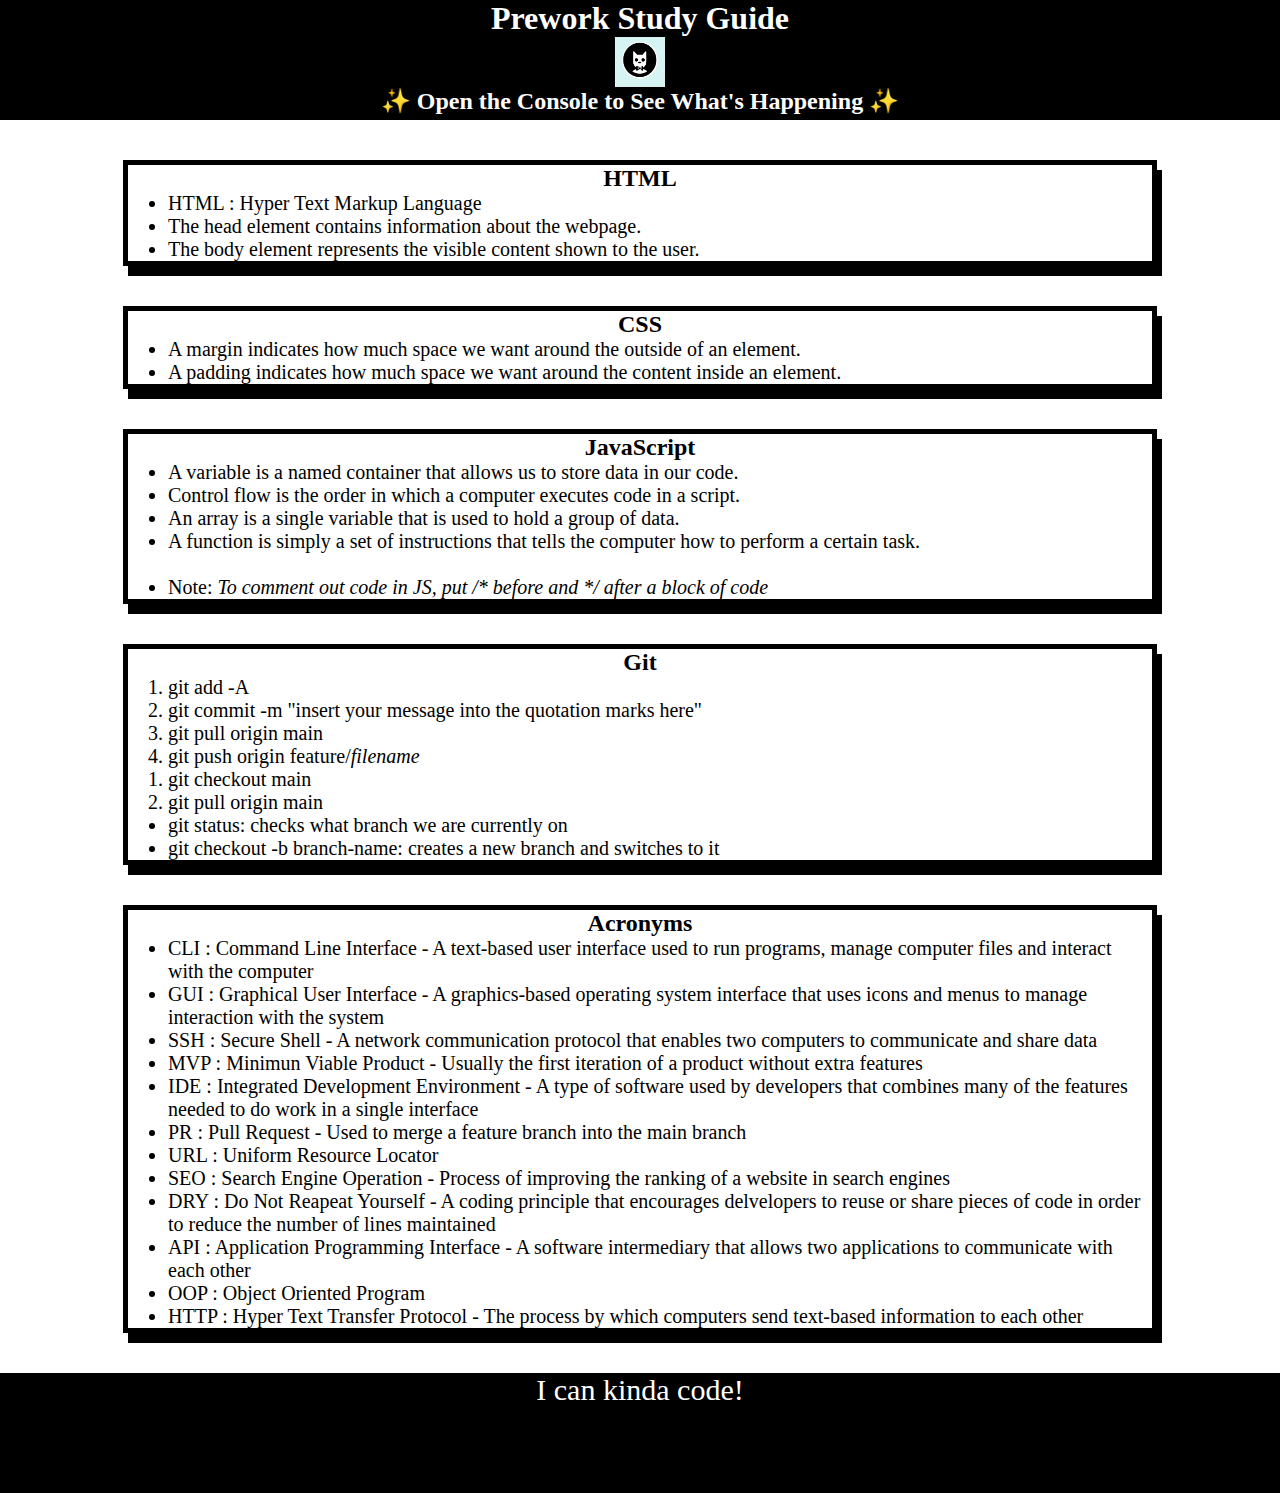
<file: index.html>
<!DOCTYPE html>
<html lang="en">
  <head>
    <meta charset="UTF-8" />
    <meta http-equiv="X-UA-Compatible" content="IE=edge" />
    <meta name="viewport" content="width=device-width, initial-scale=1.0" />
    <link rel="stylesheet" href="./assets/style.css">
    <title>Prework Study Guide</title>
  </head>

  <body>
    <header id="top">
      <h1>Prework Study Guide</h1>
      <img src="./assets/bowtie-cat.png" alt="Profile image of cat wearing a bow tie." />
      <h2>✨ Open the Console to See What's Happening ✨</h2>
    </header>
    
    <main>
      <section class="card" id="html-section">
        <h2>HTML</h2>
        <ul>
          <li>HTML : Hyper Text Markup Language</li>
          <li>The head element contains information about the webpage.</li>
          <li>The body element represents the visible content shown to the user.</li>
    
        </ul>
      </section>
   
      <section class="card" id="css-section">
        <h2>CSS</h2>
        <ul>
          <li>A margin indicates how much space we want around the outside of an element.</li>
          <li>A padding indicates how much space we want around the content inside an element.</li>
        </ul>
      </section>
   
      <section class="card" id="javascript-section">
        <h2>JavaScript</h2>
        <ul>
          <li>A variable is a named container that allows us to store data in our code.</li>
          <li>Control flow is the order in which a computer executes code in a script.</li>
          <li>An array is a single variable that is used to hold a group of data.</li>
          <li>A function is simply a set of instructions that tells the computer how to perform a certain task.</li>
          <br />
          <li>Note: <i>To comment out code in JS, put /* before and */ after a block of code</i></li>
        </ul>
      </section>
   
      <section class="card" id="git-section">
        <h2>Git</h2>

        <!-- Git Flow steps to add, commit, and push work to a feature branch -->
        <ol>
          <li>git add -A</li>
          <li>git commit -m "insert your message into the quotation marks here"</li>
          <li>git pull origin main</li>
          <li>git push origin feature/<i>filename</i></li>
        </ol>

      <!-- To finish Git Flow and merge into the main branch -->

        <ol>
            <li>git checkout main</li>
            <li>git pull origin main</li>
        </ol>

        <ul>
          <li>git status: checks what branch we are currently on</li>
          <li>git checkout -b branch-name: creates a new branch and switches to it</li>
        </ul>
      </section>

      <section class="card" id="miscellaneous-section">
        <h2>Acronyms</h2>
        <ul>
          <li>CLI : Command Line Interface - A text-based user interface used to run programs, manage computer files
            and interact with the computer</li>
          <li>GUI : Graphical User Interface - A graphics-based operating system interface that uses icons and menus to manage
            interaction with the system</li> 
          <li>SSH : Secure Shell - A network communication protocol that enables two computers to communicate and share data</li>
          <li>MVP : Minimun Viable Product - Usually the first iteration of a product without extra features</li>
          <li>IDE : Integrated Development Environment - A type of software used by developers that combines 
            many of the features needed to do work in a single interface</li>
          <li>PR : Pull Request - Used to merge a feature branch into the main branch</li>
          <li>URL : Uniform Resource Locator</li>
          <li>SEO : Search Engine Operation - Process of improving the ranking of a website in search engines</li>
          <li>DRY : Do Not Reapeat Yourself - A coding principle that encourages delvelopers to reuse or share 
            pieces of code in order to reduce the number of lines maintained</li>
          <li>API : Application Programming Interface - A software intermediary that allows two applications to communicate with
             each other</li>
          <li>OOP : Object Oriented Program</li>
          <li>HTTP : Hyper Text Transfer Protocol - The process by which computers send text-based information to each other</li>
<!-- 
          <li></li>
          <li></li>
          <li></li>
          <li></li>
          <li></li>
          <li></li>
          <li></li>
          <li></li>
          <li></li>
          <li></li>
          <li></li>
          <li></li>
          <li></li> 
-->
        </ul>
      </section>
    </main>
    <footer>
      <p>I can kinda code!</p>
    </footer>
    <script src="./assets/script.js"></script>
  </body>
</html>
</file>
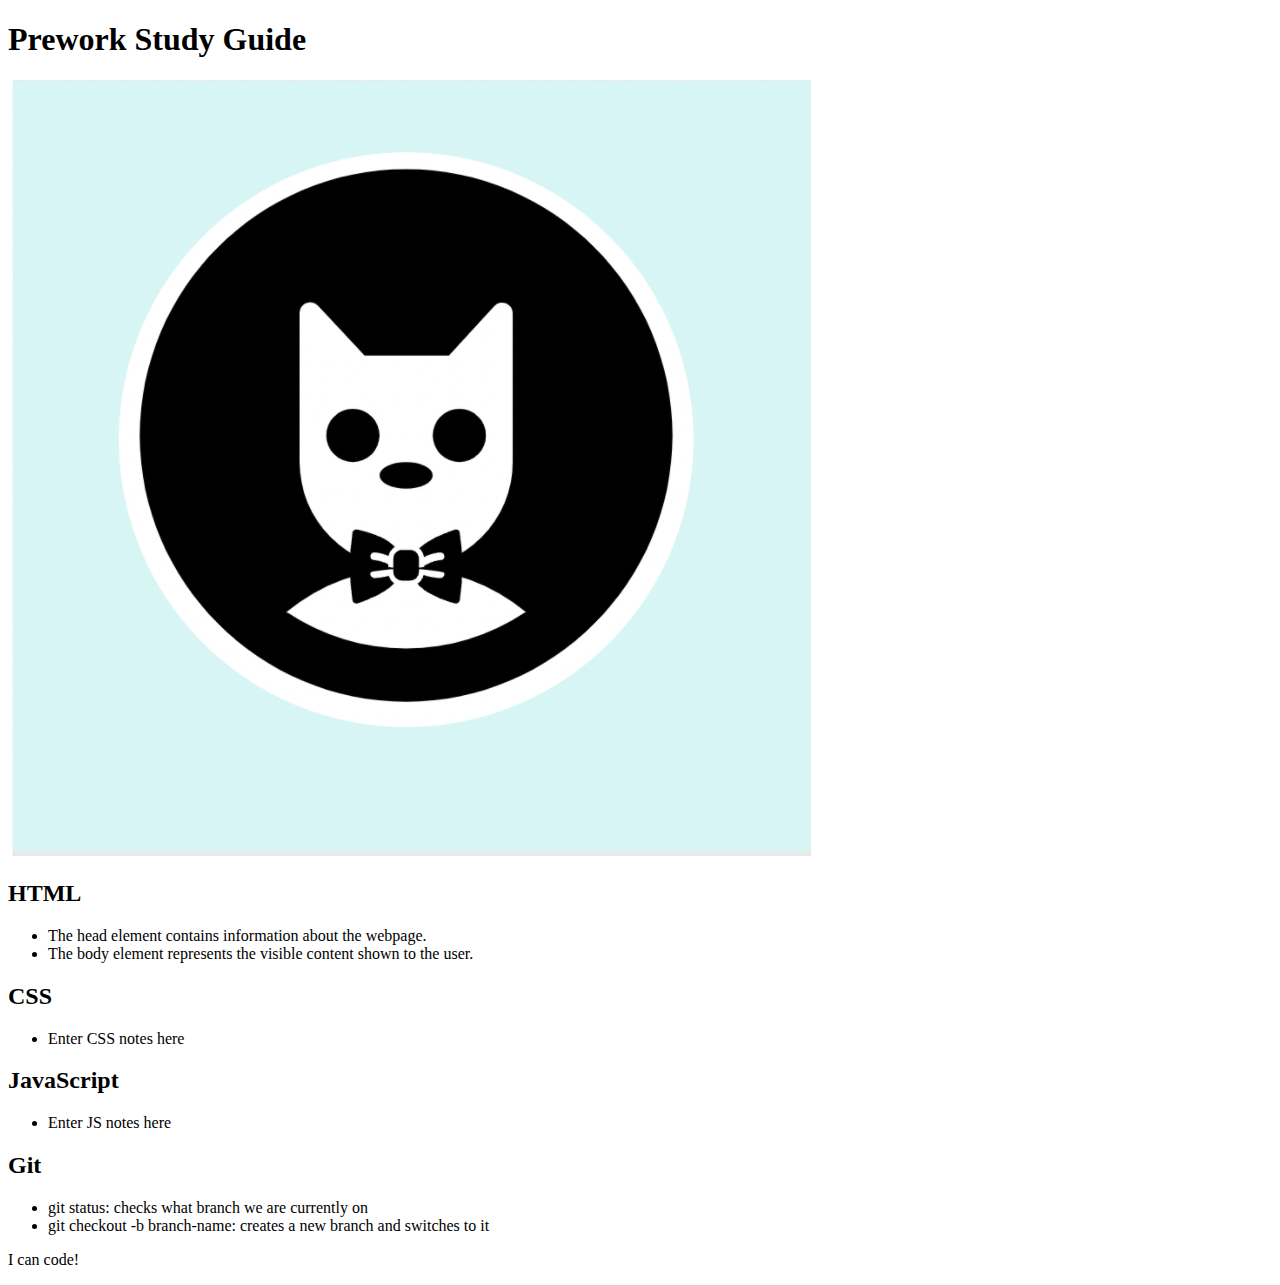
<file: prework-study-guide/index.html>
<!DOCTYPE html>
<html lang="en">
  <head>
    <meta charset="UTF-8" />
    <meta http-equiv="X-UA-Compatible" content="IE=edge" />
    <meta name="viewport" content="width=device-width, initial-scale=1.0" />
    <title>Prework Study Guide</title>
  </head>

  <body>
    <header id="top">
      <h1>Prework Study Guide</h1>
      <img src="./assets/bowtie-cat.png" alt="Profile image of cat wearing a bow tie." />
    </header>
    
    <main>
      <section class="card" id="html-section">
        <h2>HTML</h2>
        <ul>
          <li>The head element contains information about the webpage.</li>
          <li>The body element represents the visible content shown to the user.</li>
        </ul>
      </section>
   
      <section class="card" id="css-section">
        <h2>CSS</h2>
        <ul>
          <li>Enter CSS notes here</li>
        </ul>
      </section>
   
      <section class="card" id="git-section">
        <h2>JavaScript</h2>
        <ul>
          <li>Enter JS notes here</li>
        </ul>
      </section>
   
      <section class="card" id="javascript-section">
        <h2>Git</h2>
        <ul>
          <li>git status: checks what branch we are currently on</li>
          <li>git checkout -b branch-name: creates a new branch and switches to it</li>
        </ul>
      </section>
    </main>

    <footer>
      <p>I can code!</p>
    </footer>
  </body>
</html>
</file>
<file: assets/style.css>
* {
    margin: 0;
    padding: 0;
}

header,
footer {
    width: 100%;
    height: 120px;
    background-color: rgb(0, 0, 0);
    color: white;
}

h1,
h2 {
    text-align: center;
}

img {
    display: block;
    height: 50px;
    width: 50px;
    margin-left: auto;
    margin-right: auto;
}

ol {
    padding-left: 40px;
    font-size: 20px;
}

ul {
    padding-left: 40px;
    font-size: 20px;
}

p {
    text-align: center;
    font-size: 30px;
  }

  .card {
    width: 80%;
    margin: 40px auto;
    border: 5px solid rgb(0, 0, 0);
    box-shadow: 5px 10px #000000;
  }
</file>
